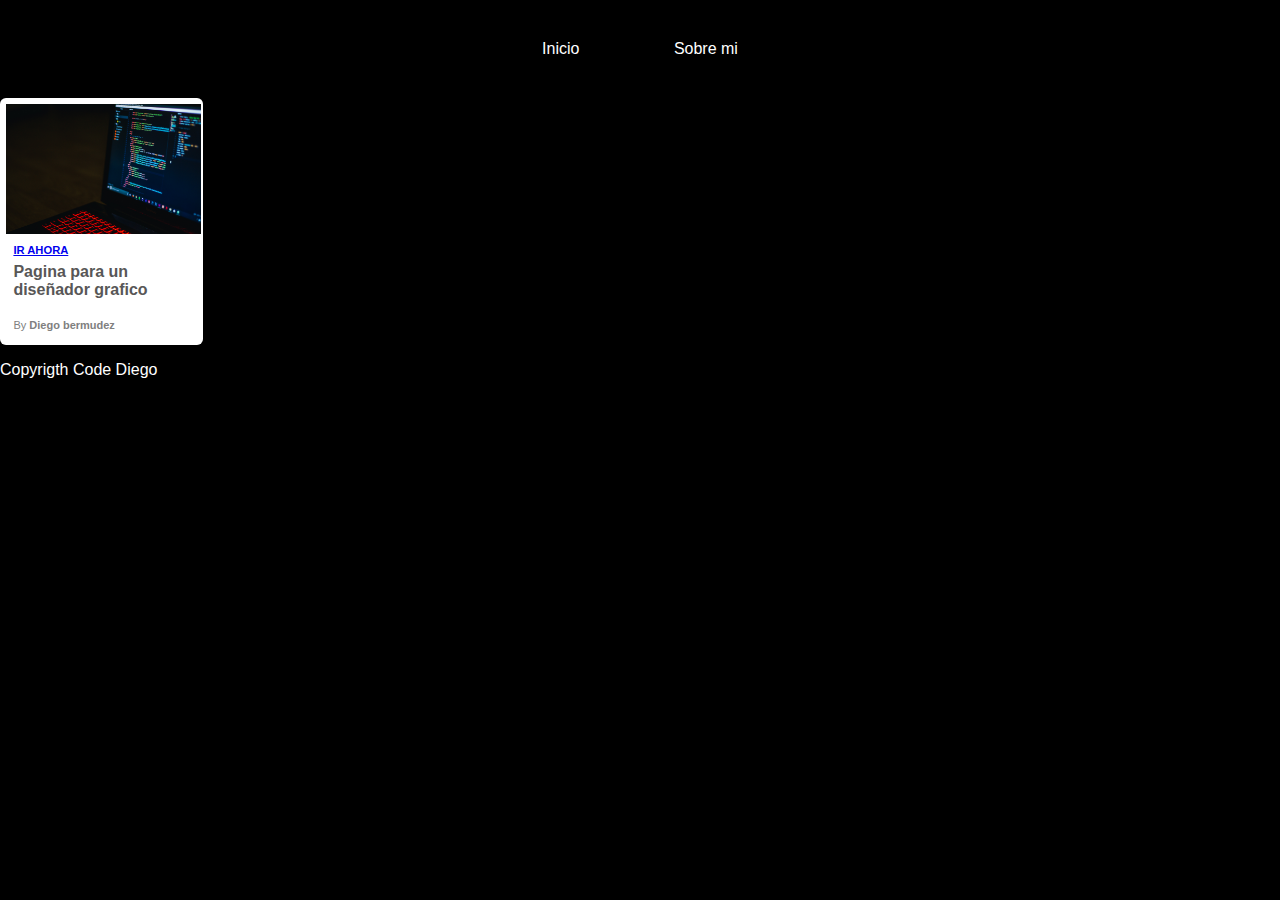
<file: proyectos.html>
<!DOCTYPE html>
<html lang="en">
<head>
    <link rel="stylesheet" href="style.css">
    <meta charset="UTF-8">
    <meta name="viewport" content="width=device-width, initial-scale=1.0">
    <title>Code Diego</title>
</head>
<body>
    <header>
        <nav>
        <a href="#Inicio">Inicio</a>
        <a href="#">Sobre mi</a>
        </nav>
    </header>

    <div class="card">
        <div class="card-image"><img src="header.jpg" height="130px"></div>
        <div class="category"> <a href="https://jmcreative.vercel.app/uno.html" target="_blank"> Ir ahora</a> </div>
        <div class="heading"> Pagina para un diseñador grafico
            <div class="author"> By <span class="name">Diego bermudez</span></div>
        </div>
    </div>
<footer>

    <p>Copyrigth Code Diego</p>
</footer>
</body>
</html>
</file>
<file: style.css>
body{
    font-family: 'Amatic SC', cursive;
font-family: 'Manrope', sans-serif;
font-family: 'Montserrat', sans-serif;
font-family: 'Roboto', sans-serif;
font-family: 'Roboto Condensed', sans-serif;
    margin: 0%;
    padding: 0%;
    box-sizing: border-box;
    background-color: black;
    color: #fff;
}

header{
     background-color: black;
     text-align: center;
     padding: 25px 0;
     
}

nav a{
    transition: 0.3s ease;
    display: inline-block;
    text-decoration: none;
    color: #fff;
    margin: 0 30px;
    padding: 15px;
    border-radius: 20px;
}

nav a:hover{
    background-color: #fff;
    color: #333;
    
}

.card {
    width: 190px;
    background: white;
    padding: .4em;
    border-radius: 6px;
  }
  
  .card-image {
    background-color: rgb(236, 236, 236);
    width: 100%;
    height: 130px;
    border-radius: 6px 6px 0 0;
  }
  
  .card-image:hover {
    transform: scale(0.98);
  }
  
  .category {
    text-transform: uppercase;
    font-size: 0.7em;
    font-weight: 600;
    color: rgb(63, 121, 230);
    padding: 10px 7px 0;
  }
  
  .category:hover {
    cursor: pointer;
  }
  
  .heading {
    font-weight: 600;
    color: rgb(88, 87, 87);
    padding: 7px;
  }
  
  .heading:hover {
    cursor: pointer;
  }
  
  .author {
    color: gray;
    font-weight: 400;
    font-size: 11px;
    padding-top: 20px;
  }
  
  .name {
    font-weight: 600;
  }
  
  .name:hover {
    cursor: pointer;
  }
</file>
